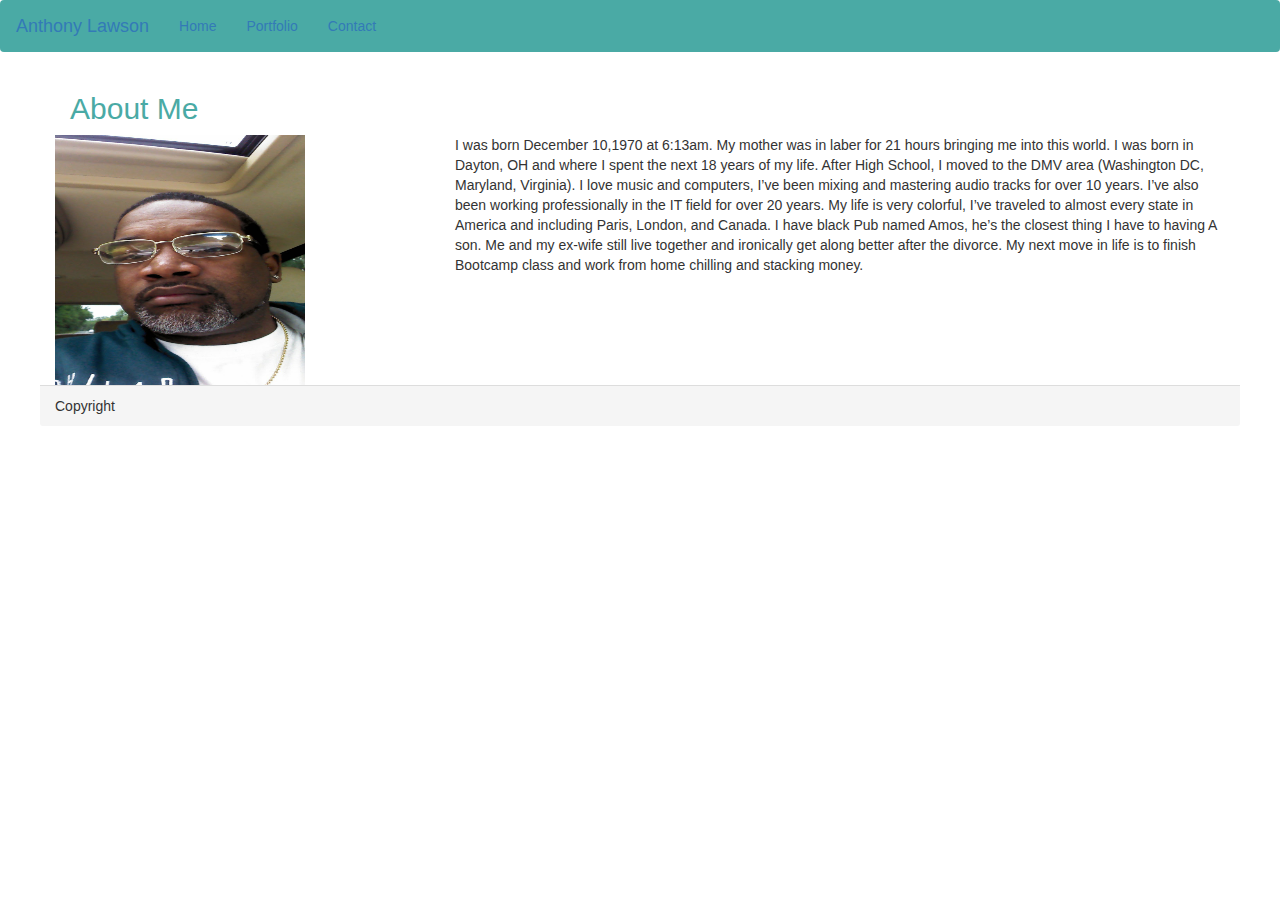
<file: index.html>
<!DOCTYPE html>
<html lang="en-us">

<head>
  <meta charset="UTF-8">
  <title>Anthony Lawson Profolio</title>
  <meta charset="utf-8">
  <meta name="viewport" content="width=device-width, initial-scale=1">
  <link rel="stylesheet" href="https://maxcdn.bootstrapcdn.com/bootstrap/3.3.7/css/bootstrap.min.css">
  <script src="https://ajax.googleapis.com/ajax/libs/jquery/3.3.1/jquery.min.js"></script>
  <script src="https://maxcdn.bootstrapcdn.com/bootstrap/3.3.7/js/bootstrap.min.js"></script>
  


</head>
<body>
    <nav class="navbar navbar-light" style="background-color: #4aaaa5;">
                <div class="container-fluid">
                  <div class="navbar-header">
                    <a class="navbar-brand" href="#">Anthony Lawson</a>
                  </div>
                  <ul class="nav navbar-nav">
                    <li class="active"><a href="index.html">Home</a></li>
                    <li><a href="portfolio.html">Portfolio</a></li>
                    <li><a href="contact.html">Contact</a></li>
                    
                  </ul>
                </div>
              </nav>
              <div class="container">
                    <div class="row">
                            <div class="col-md-12">
                                    <h2><font color="#4aaaa5">About Me</font></h2>
                                    <span class="border-bottom"></span>
                            </div>
                    <div class="row">
                        <div class="col-md-4">
                                <img src="images/AL_Grn.jpg" width="250" height="250" alt="ADL" >
                        </div>
                        <div class="col-md-8">
                                <p>I was born December 10,1970 at 6:13am. My mother was in laber for 21 hours bringing me into this world.
                                        I was born in Dayton, OH and where I spent the next 18 years of my life. After High School, 
                                        I moved to the DMV area (Washington DC, Maryland, Virginia). I love music and computers, 
                                        I’ve been mixing and mastering audio tracks for over 10 years. I’ve also been working professionally in the IT field for over 20 years. 
                                        My life is very colorful, I’ve traveled to almost every state in America and including Paris, London, and Canada. 
                                        I have black Pub named Amos, he’s the closest thing I have to having A son. Me and my ex-wife still live together and ironically get along better after the divorce. 
                                        My next move in life is to finish Bootcamp class and work from home chilling and stacking money.
                                   </p>
                        </div>
                        <div class="row">
                            <div class="col-md-12">
                                    <div class="panel-footer">Copyright</div>
                                            
                            </div>
                        </div>
                    </div>

                    </div>




              </div>
    

  


    
    
    
</body>

</html>
</file>
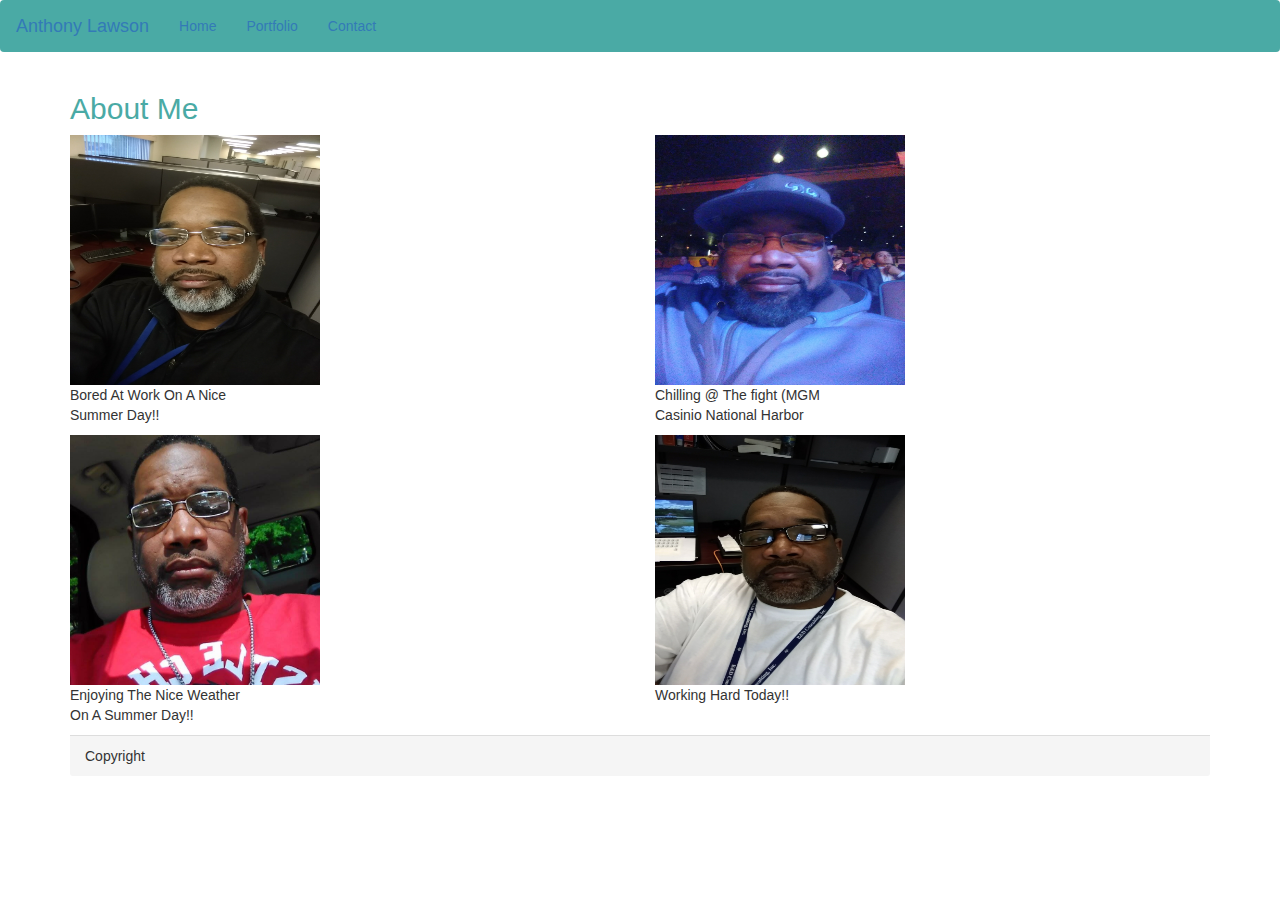
<file: portfolio.html>
<!doctype <!DOCTYPE html>
<html>
<head>
    <meta charset="utf-8" />
    <meta http-equiv="X-UA-Compatible" content="IE=edge">
    <title>Anthony Portfolio</title>
    <meta charset="utf-8">
  <meta name="viewport" content="width=device-width, initial-scale=1">
  <link rel="stylesheet" href="https://maxcdn.bootstrapcdn.com/bootstrap/3.3.7/css/bootstrap.min.css">
  <script src="https://ajax.googleapis.com/ajax/libs/jquery/3.3.1/jquery.min.js"></script>
  <script src="https://maxcdn.bootstrapcdn.com/bootstrap/3.3.7/js/bootstrap.min.js"></script>
</head>
<body>
        <nav class="navbar navbar-light" style="background-color: #4aaaa5;">
                <div class="container-fluid">
                  <div class="navbar-header">
                    <a class="navbar-brand" href="#">Anthony Lawson</a>
                  </div>
                  <ul class="nav navbar-nav">
                    <li class="active"><a href="index.html">Home</a></li>
                    <li><a href="portfolio.html">Portfolio</a></li>
                    <li><a href="contact.html">Contact</a></li>
                    
                  </ul>
                </div>
              </nav>
              <div class="container">
                    <div class="row">
                            <div class="col-md-12">
                                    <h2><font color="#4aaaa5">About Me</font></h2>
                                    <span class="border-bottom"></span>
                            </div>
                                </div>
                                
                                        <div class="row">
                                                <div class="col-md-6">
                                                        <div class="card" style="width: 18rem;">
                                                                <img class="card-img-top" src="images/AL_Blk2.jpg" width="250" height="250" alt="Card image cap">
                                                                <div class="card-body">
                                                                  <p class="card-text">Bored At Work On A Nice Summer Day!!</p>
                                                                </div>
                                                              </div>
                                                        
                                                </div>
                                

                                                <div class="col-md-6">
                                                        <div class="card" style="width: 18rem;">
                                                                <img class="card-img-top" src="images/AL_Blu.jpg" width="250" height="250" alt="Card image cap">
                                                                <div class="card-body">
                                                                  <p class="card-text">Chilling @ The fight (MGM Casinio National Harbor</p>
                                                                </div>                                                             

                                                    </div>
                                                    </div>
                                                    </div>

                                                    <div class="row">
                                                    <div class="col-md-6">
                                                            <div class="card" style="width: 18rem;">
                                                                    <img class="card-img-top" src="images/AL_Red.jpg" width="250" height="250" alt="Card image cap">
                                                                    <div class="card-body">
                                                                      <p class="card-text">Enjoying The Nice Weather On A Summer Day!!</p>
                                                                    </div>  
                                                                    </div>
                                                    </div>
                                                            <div class="col-md-6">
                                                                    <div class="card" style="width: 18rem;">
                                                                        <img class="card-img-top" src="images/AL_Wht.jpg" width="250" height="250" alt="Card image cap">
                                                                         <div class="card-body">
                                                                        <p class="card-text">Working Hard Today!!
                                                                        
                                                                        </p>
                                                                        
                                                                    </div> 

                                                                </div>

                                                    </div>
                                                    
                                                </div>
                                                <div class="row">
                                                        <div class="col-md-12">
                                                                <div class="panel-footer">Copyright</div>
                                                                        
                                                        </div>
                                                    </div>
                                                </div>


                            
                        
                        
                        
                        </div>

    
</body>
</html>
</file>
